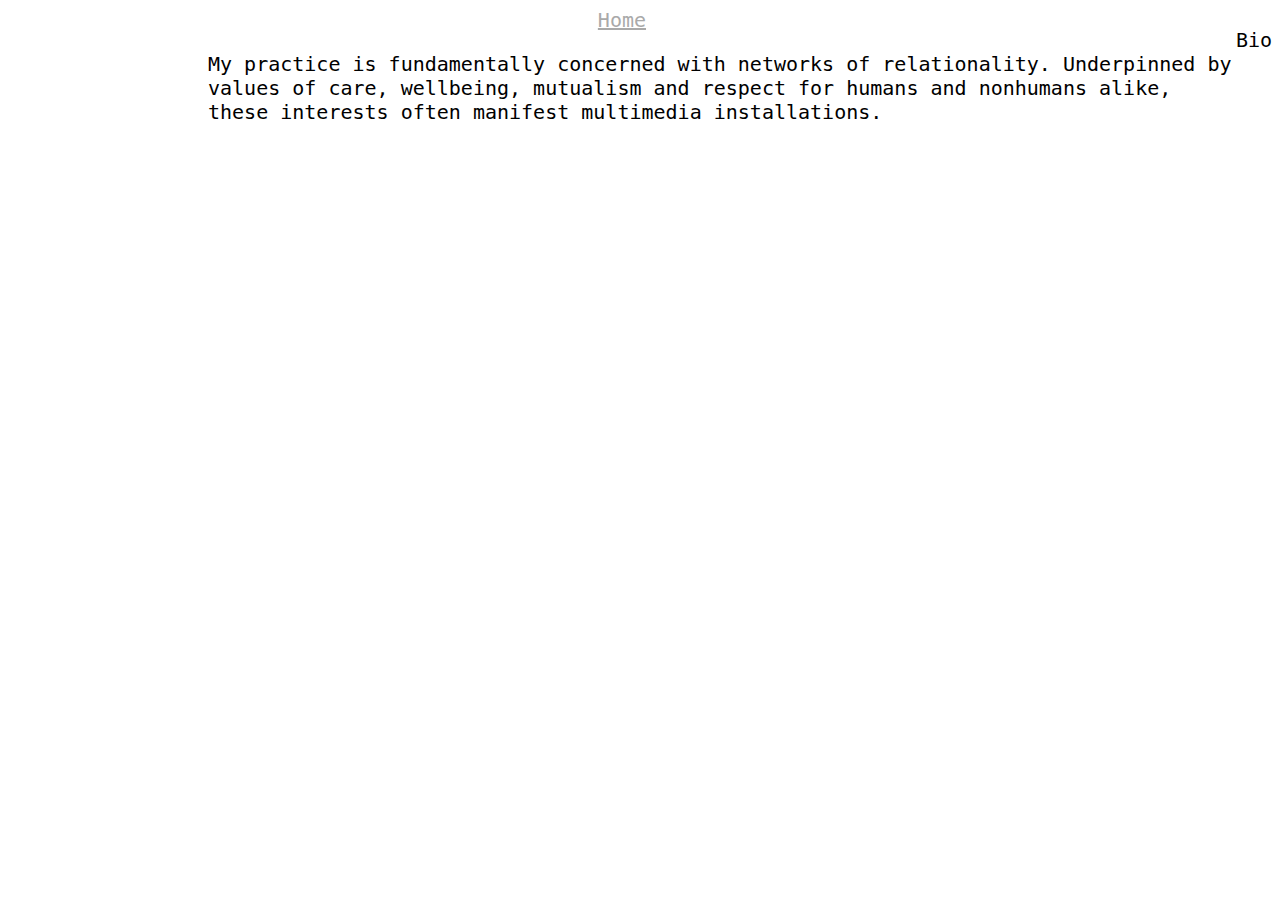
<file: bio.html>
<!DOCTYPE html>
<html lang="en">
<head>
    <link rel="stylesheet" href="/styles/bio.css">
    <meta charset="UTF-8">
    <meta http-equiv="X-UA-Compatible" content="IE=edge">
    <meta name="viewport" content="width=device-width, initial-scale=1.0">
    <title>bio</title>
</head>
<body>
    <div class="home">
        <a href="index.html" style="color: darkgray;">Home</a>
        <div class="title"><p>Bio</p>
        </div>
        <p class = "description">My practice is fundamentally concerned with networks of relationality. Underpinned by values of care, wellbeing, mutualism and respect for humans and nonhumans alike, these interests often manifest multimedia installations. </p>
    </div>    
</body>
</html>
</file>
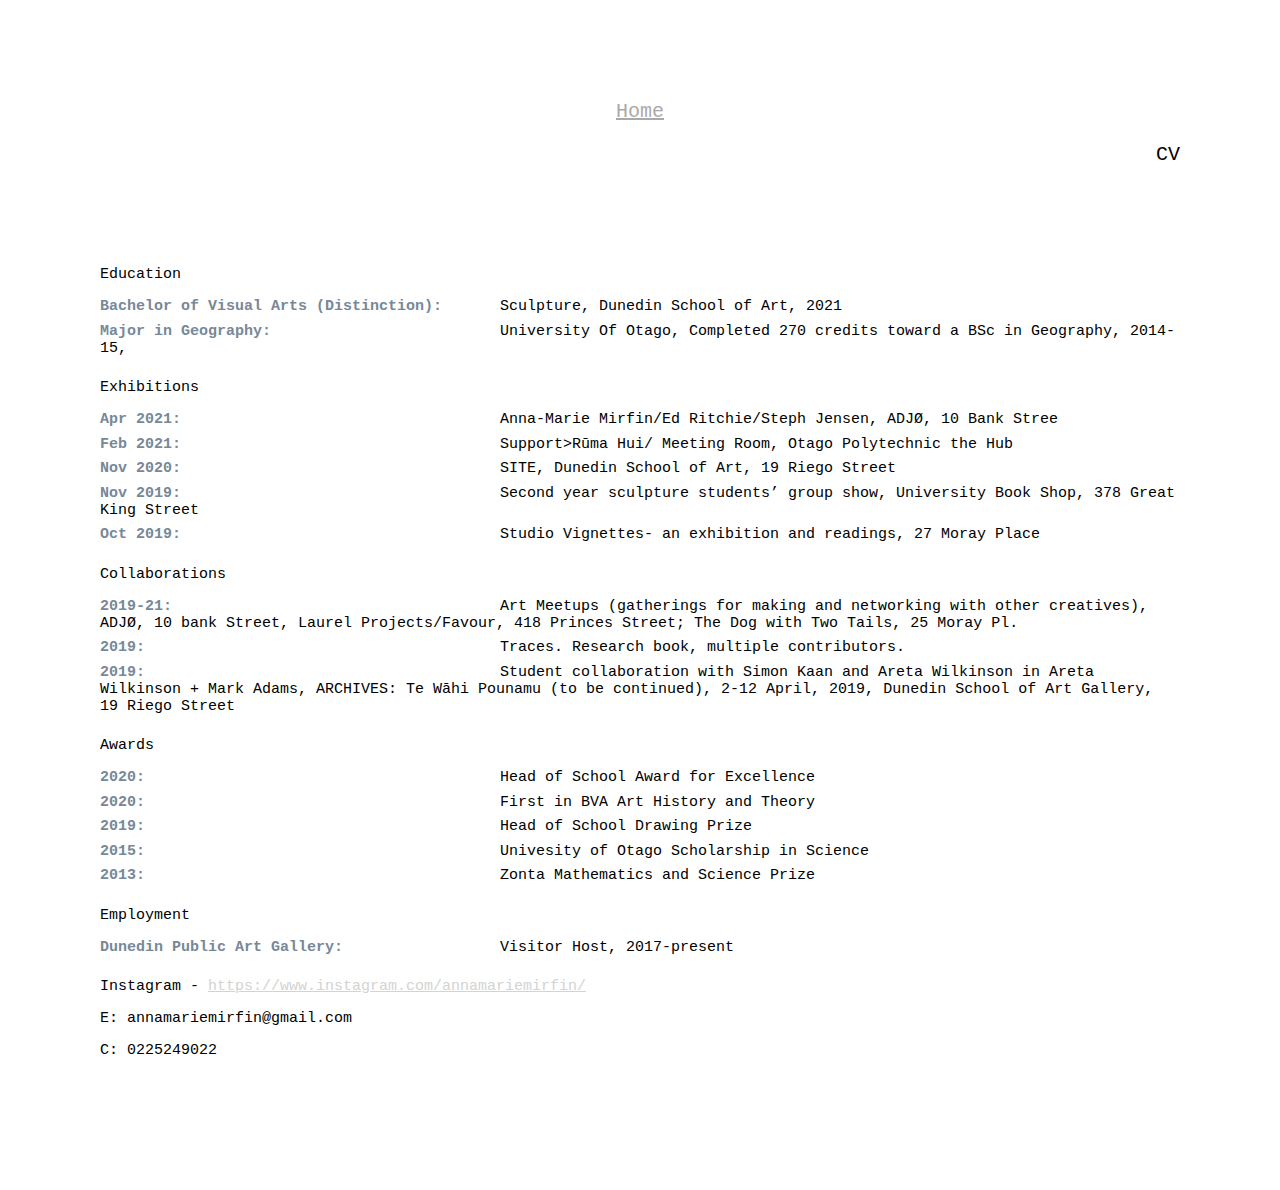
<file: cv.html>
<!DOCTYPE html>
<html lang="en">
<head>
    <link rel="stylesheet" href="styles/cv.css">
    <meta charset="UTF-8">
    <meta http-equiv="X-UA-Compatible" content="IE=edge">
    <meta name="viewport" content="width=device-width, initial-scale=1.0">
    <title>CV</title>
</head>
<body>
    <div class="home">
        <a href="index.html" style="color: darkgray;">Home</a>
        <div class="title"><p>CV</p>
        </div>
    </div>    
<div class = "CV">
    <dl>Education</dl>
    <dt>Bachelor of Visual Arts (Distinction)</dt><dd>Sculpture, Dunedin School of Art, 2021</dd>
    <dt>Major in Geography</dt><dd> University Of Otago,
        Completed 270 credits toward a BSc in Geography, 2014-15,</dd>
 <dl>Exhibitions</dl>

         
<dt>Apr 2021</dt><dd>Anna-Marie Mirfin/Ed Ritchie/Steph Jensen, ADJØ, 10 Bank Stree</dd> 
<dt>Feb 2021</dt><dd> Support>Rūma Hui/ Meeting Room, Otago Polytechnic the Hub</dd>
<dt>Nov 2020</dt><dd>SITE, Dunedin School of Art, 19 Riego Street</dd>
<dt>Nov 2019</dt><dd>Second year sculpture students’ group show, University Book Shop, 378 Great King Street</dd>
<dt>Oct 2019</dt><dd>Studio Vignettes- an exhibition and readings, 27 Moray Place</dd>
</dd>

<dl>Collaborations</dl>
<dt>2019-21</dt><dd>Art Meetups (gatherings for making and networking with other creatives), ADJØ, 10 bank Street, Laurel Projects/Favour, 418 Princes Street; The Dog with Two Tails, 25 Moray Pl.</dd>
<dt>2019</dt><dd>Traces. Research book, multiple contributors.</dd>
<dt>2019</dt><dd>Student collaboration with Simon Kaan and Areta Wilkinson in 
    Areta Wilkinson + Mark Adams, ARCHIVES: Te Wāhi Pounamu (to be continued), 2-12 April, 2019, Dunedin School of Art Gallery, 19 Riego Street 
    </dd>
    <dl>Awards</dl>
        <dt>2020</dt><dd>Head of School Award for Excellence</dd>
        <dt>2020</dt><dd>First in BVA Art History and Theory</dd>
        <dt>2019</dt><dd>Head of School Drawing Prize</dd>
        <dt>2015</dt><dd>Univesity of Otago Scholarship in Science</dd>
        <dt>2013</dt><dd>Zonta Mathematics and Science Prize</dd>
    <dl>Employment</dl> 
        <dt>Dunedin Public Art Gallery</dt><dd>Visitor Host, 2017-present</dd>
    <p>Instagram - <a href="https://www.instagram.com/annamariemirfin/" style="color: lightgray;">https://www.instagram.com/annamariemirfin/</a></p>
    <p>E: annamariemirfin@gmail.com</p> 
    <p>C: 0225249022</p>
    </div>






</body>
</html>
</file>
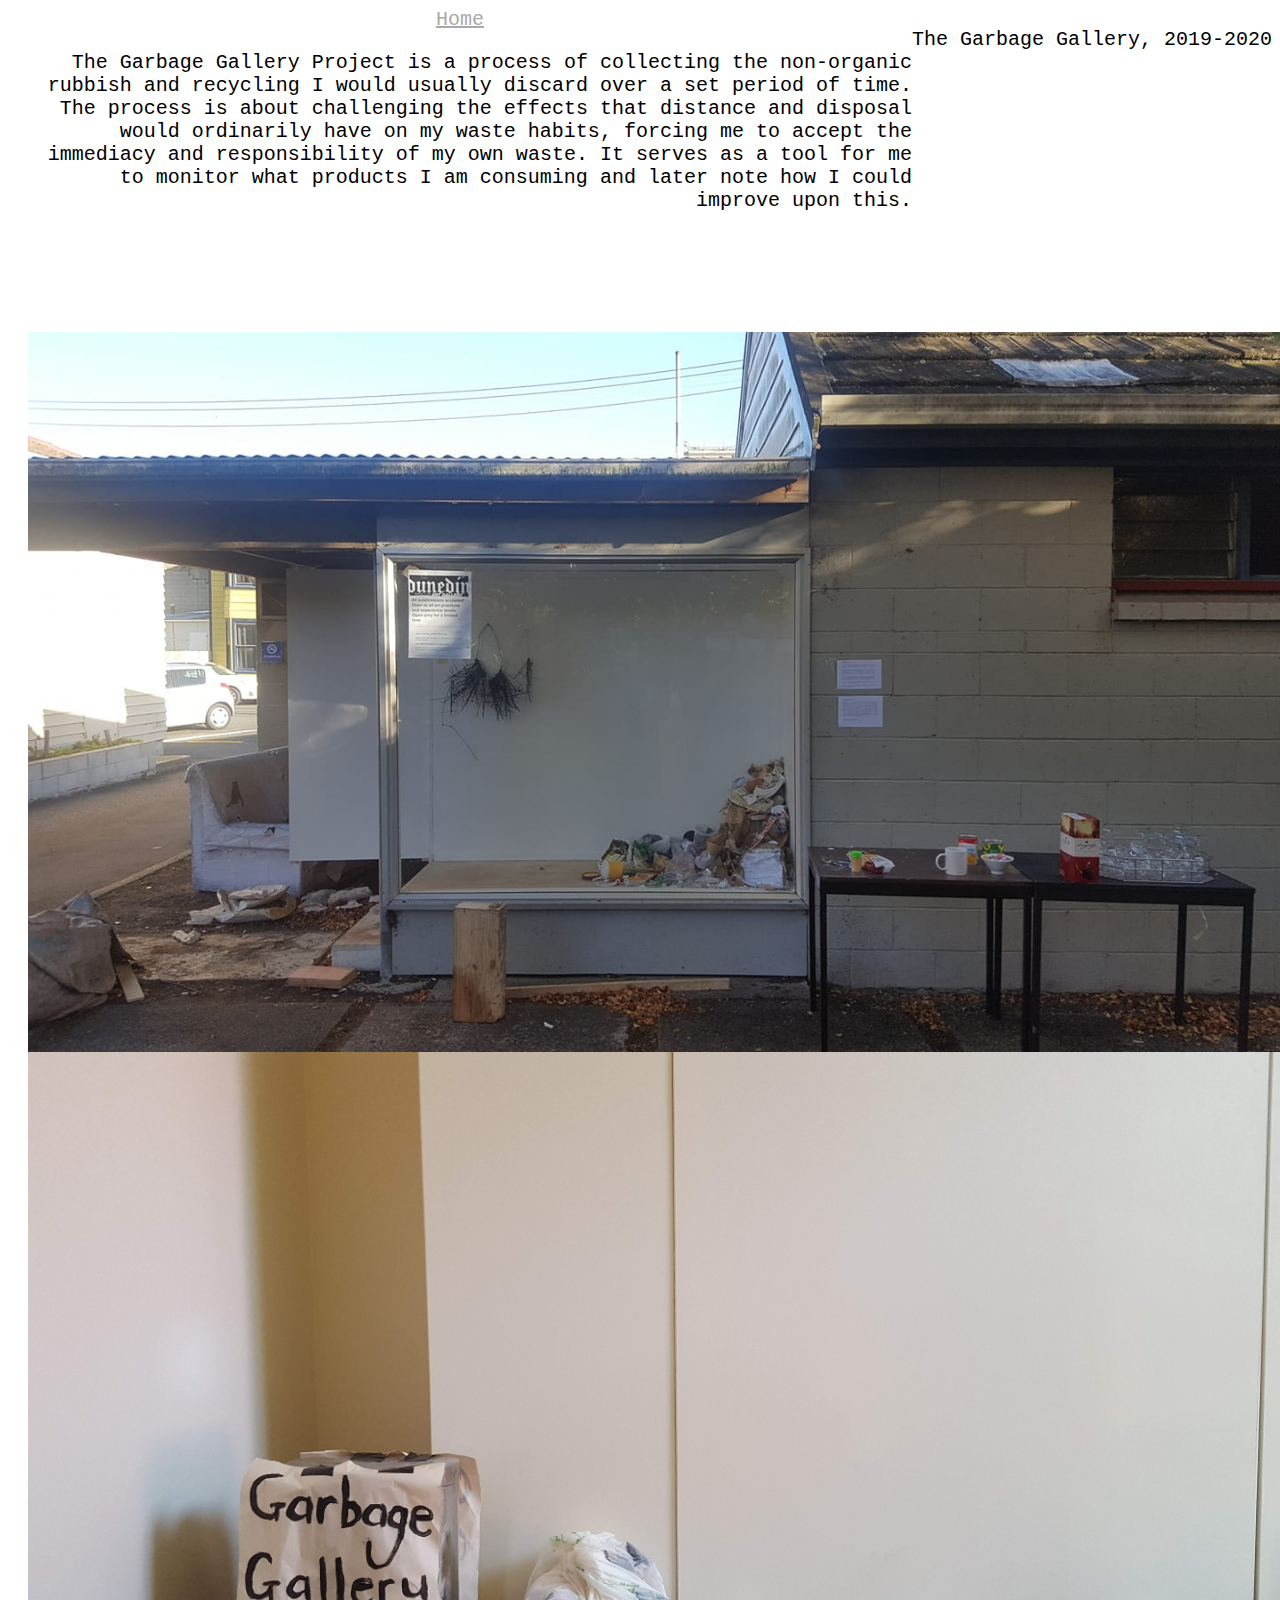
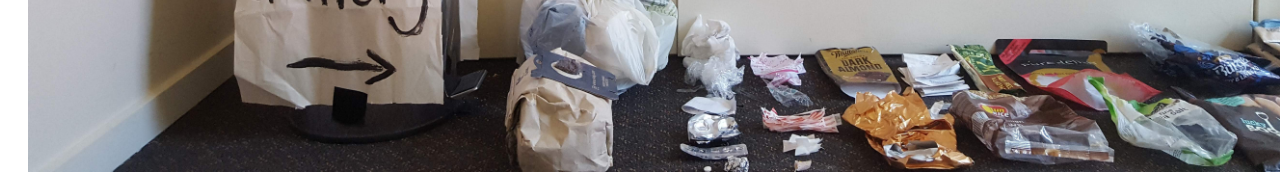
<file: garbage_gallery.html>
<!DOCTYPE html>
<html lang="en">
<head>
    <link rel="stylesheet" href="styles/garbage.css">
    <meta charset="UTF-8">
    <meta http-equiv="X-UA-Compatible" content="IE=edge">
    <meta name="viewport" content="width=device-width, initial-scale=1.0">
    <title>Garbage Gallery</title>
</head>
<body>
    <div class="home">
        <a href="index.html" style="color: darkgray;">Home</a>
        <div class="title"><p>The Garbage Gallery, 2019-2020</p>
        </div>
        <div class="description"> <p>The Garbage Gallery Project is a process of collecting the non-organic rubbish and recycling I would usually discard over a set period of time. The process is about challenging the effects that distance and disposal would ordinarily have on my waste habits, forcing me to accept the immediacy and responsibility of my own waste. It serves as a tool for me to monitor what products I am consuming and later note how I could improve upon this. 
        </p>
      </div>
    </div>    

   

    <div class="image-stream">
        <img src="pictures/garbage/59777198_838932713130364_4050208323960569856_n.jpg" alt="">
        <img src="pictures/garbage/garbage.jpg" alt="">

       
        
    </div>  
</body>
</html>
</file>
<file: styles/bio.css>
body{
    font-family: monospace;
}
.home{
    font-size: 20px;
    text-align: center;
    margin-bottom: 100px;
}

.title{
    text-align: right;
    float: right;
}
.description{
    
    margin-left: 200px;
    overflow: hidden;
    text-align: left;
}
.description p{
    text-align: right;
}
</file>
<file: styles/cv.css>
dt {
    float: left;
    clear: left;
    width: 400px;
    font-weight: bold;
    color:lightslategray;
}

.home{
    font-size: 20px;
    text-align: center;
    margin-bottom: 100px;
}
dt::after {
    content: ":";
}

dd {
    margin: 0 0 0 0;
    padding: 0 0 0.5em 0;
}
body{
        font-size: 20px;
    margin:100px;
    color:black;
    font-family: monospace;

}

.CV{
    font-size: 15px;

}
.title{
    text-align: right;
}
</file>
<file: styles/garbage.css>
body{
    font-family: monospace;
}
.home{
    font-size: 20px;
    text-align: center;
    margin-bottom: 100px;
}
.image-stream{
    margin:20px;
    vertical-align: middle;

}
.title{
    text-align: right;
    float: right;
}
.description{
    margin-left: 20px;
    overflow: hidden;
    text-align: left;
}
.description p{
    text-align: right;
}
img {
    float: left;
    width: 100%;
    height: 100%;
    max-width: 1280px;
    min-width: 1280px;
    max-height: 720px;
    min-height: 720px;
  }
</file>
